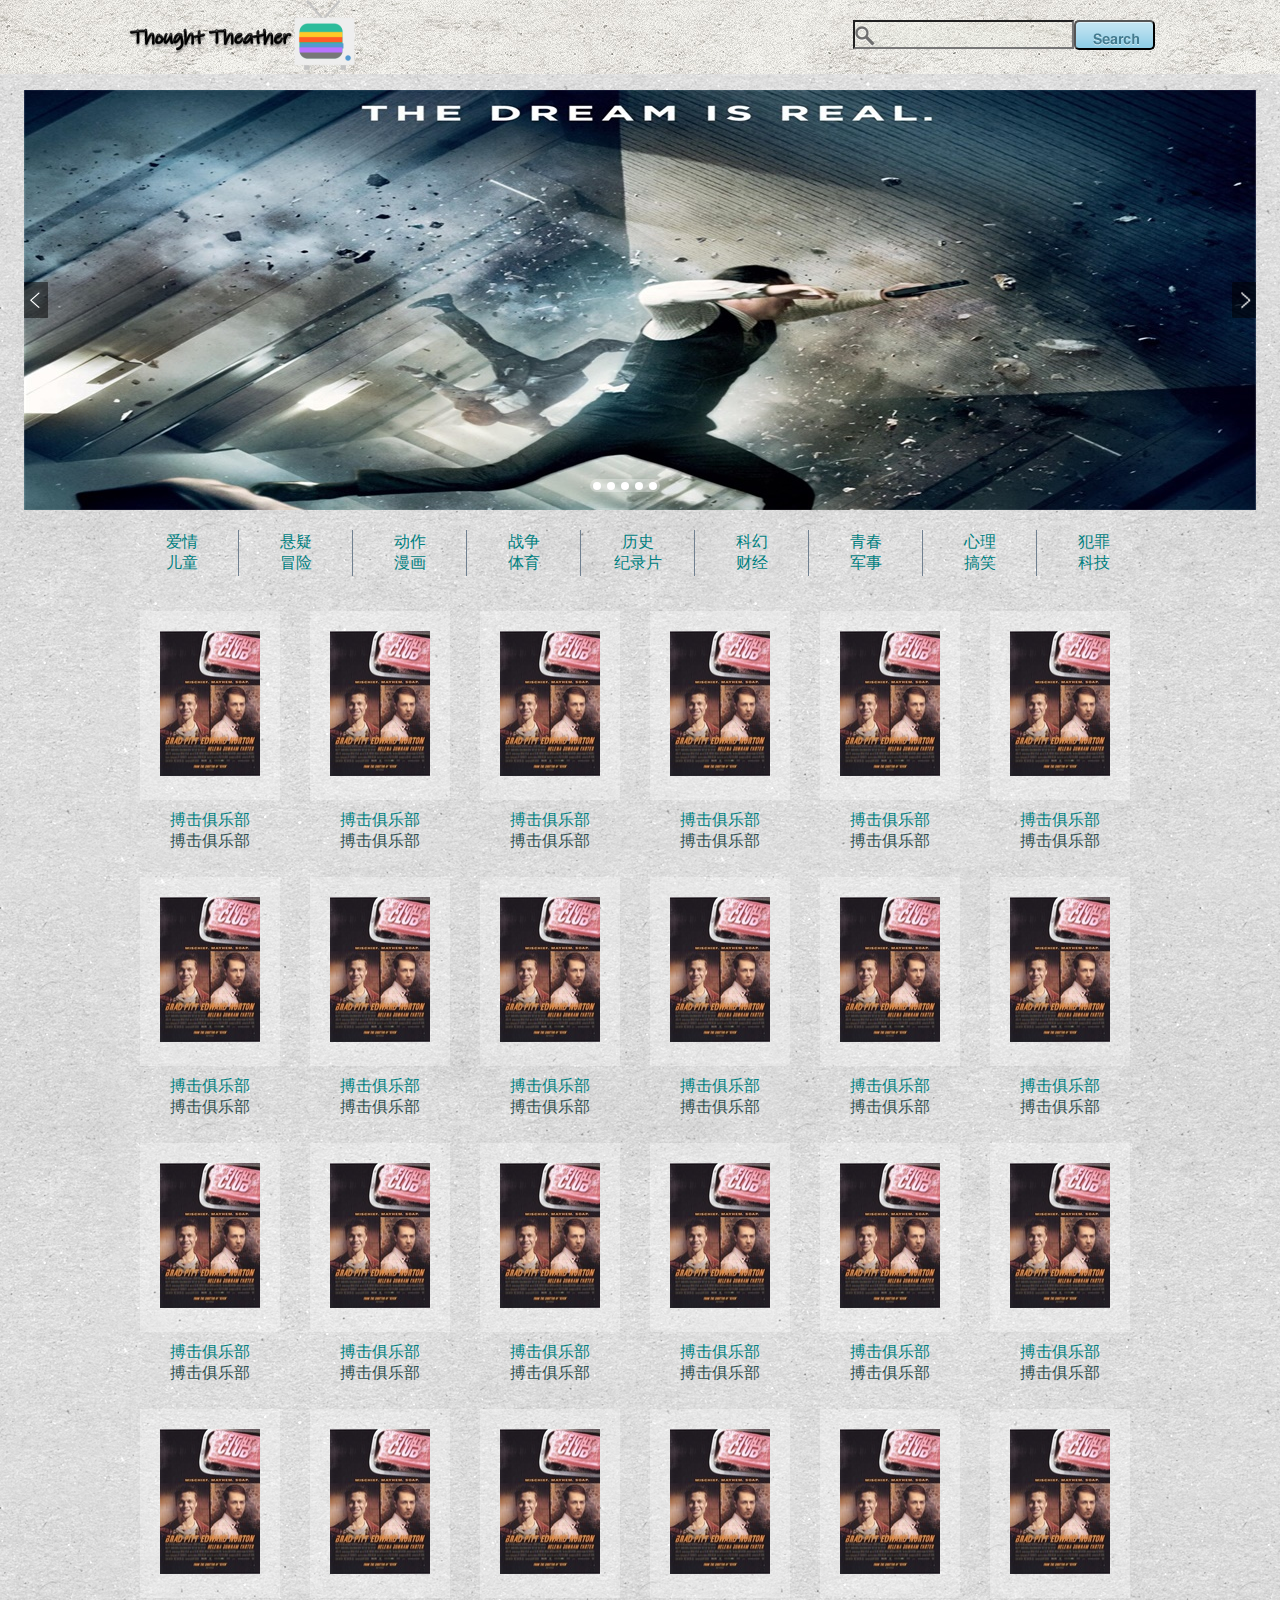
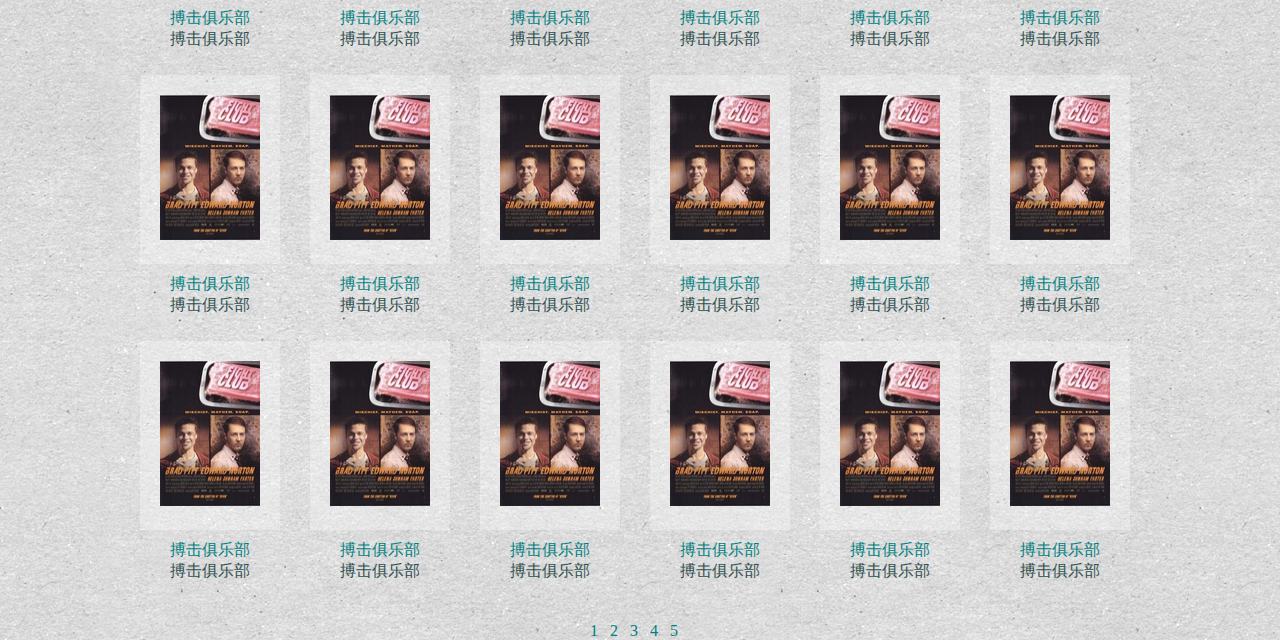
<file: html/index.html>
<!DOCTYPE html>
<html>
  <head>
    <title>
      Thoughtworks Theather
    </title>
    <meta charset="utf-8"/>
    <meta name="viewport" content="width=device-width,initial-scale=1"/>
    <link rel="stylesheet" type="text/css" href="../css/index.css"/>
  </head>
  <body>
    <div class="header">
      <div class="header_inner">
        <div class="logo">
          <a href="http:www.thoughtworks.com">
            <img src="../images/header/logo.png" width="238" height="70"/>
          </a>
        </div>
        <div class="search">
          <div class="search_inner">
            <input type="text"/>
            <button></button>
          </div>
        </div>
      </div>
    </div>
    <div class="banner">
      <a href="" class="banner_pic"></a>
      <a href="" class="left_btn"></a>
      <a href="" class="right_btn"></a>
        <ul class="banner_bottom_btn">
          <li><a href=""></a></li>
          <li><a href=""></a></li>
          <li><a href=""></a></li>
          <li><a href=""></a></li>
          <li><a href=""></a></li>
        </ul>
    </div>
    <div class="main">
    	<div class="nav">
    		<div class="nav_inner">
    			<ul>
        			<li>
    					<a href="">爱情</a>
    					<a href="">儿童</a>
    				</li>
    				<li>
    					<a href="">悬疑</a>
    					<a href="">冒险</a>
    				</li>
    				<li>
    					<a href="">动作</a>
    					<a href="">漫画</a>
   		 			</li>
    				<li>
    					<a href="">战争</a>
    					<a href="">体育</a>
    				</li>
    				<li>
    					<a href="">历史</a>
    					<a href="">纪录片</a>
    				</li>
    				<li>
    					<a href="">科幻</a>
    					<a href="">财经</a>
    				</li>
    				<li>
    					<a href="">青春</a>
    					<a href="">军事</a>
   		 			</li>
    				<li>
    					<a href="">心理</a>
    					<a href="">搞笑</a>
    				</li>
  	  				<li>
    					<a href="">犯罪</a>
    					<a href="">科技</a>
    				</li>				
    			</ul>
    		</div>
    	</div>
    	<div class="content">
    		<div class="content_inner">
    			<ul>
    				<li>
    					<a href="" class="images">
    						<img src="../images/poster/poster_fight_club.jpg" width="100" height="145">
    					</a>
    					<div class="text">
    						<p>
    							<a href="">搏击俱乐部</a>
    							<p>搏击俱乐部</p>
    						</p>
    					</div>
    					<a href="" class="images">
    						<img src="../images/poster/poster_fight_club.jpg" width="100" height="145">
    					</a>
    					<div class="text">
    						<p>
    							<a href="">搏击俱乐部</a>
    							<p>搏击俱乐部</p>
    						</p>
    					</div>
    					<a href="" class="images">
    						<img src="../images/poster/poster_fight_club.jpg" width="100" height="145">
    					</a>
    					<div class="text">
    						<p>
    							<a href="">搏击俱乐部</a>
    							<p>搏击俱乐部</p>
    						</p>
    					</div>
    					<a href="" class="images">
    						<img src="../images/poster/poster_fight_club.jpg" width="100" height="145">
    					</a>
    					<div class="text">
    						<p>
    							<a href="">搏击俱乐部</a>
    							<p>搏击俱乐部</p>
    						</p>
    					</div>
    					<a href="" class="images">
    						<img src="../images/poster/poster_fight_club.jpg" width="100" height="145">
    					</a>
    					<div class="text">
    						<p>
    							<a href="">搏击俱乐部</a>
    							<p>搏击俱乐部</p>
    						</p>
    					</div>
    					<a href="" class="images">
    						<img src="../images/poster/poster_fight_club.jpg" width="100" height="145">
    					</a>
    					<div class="text">
    						<p>
    							<a href="">搏击俱乐部</a>
    							<p>搏击俱乐部</p>
    						</p>
    					</div>
    				</li>
    				<li>
    					<a href="" class="images">
    						<img src="../images/poster/poster_fight_club.jpg" width="100" height="145">
    					</a>
    					<div class="text">
    						<p>
    							<a href="">搏击俱乐部</a>
    							<p>搏击俱乐部</p>
    						</p>
    					</div>
    					<a href="" class="images">
    						<img src="../images/poster/poster_fight_club.jpg" width="100" height="145">
    					</a>
    					<div class="text">
    						<p>
    							<a href="">搏击俱乐部</a>
    							<p>搏击俱乐部</p>
    						</p>
    					</div>
    					<a href="" class="images">
    						<img src="../images/poster/poster_fight_club.jpg" width="100" height="145">
    					</a>
    					<div class="text">
    						<p>
    							<a href="">搏击俱乐部</a>
    							<p>搏击俱乐部</p>
    						</p>
    					</div>
    					<a href="" class="images">
    						<img src="../images/poster/poster_fight_club.jpg" width="100" height="145">
    					</a>
    					<div class="text">
    						<p>
    							<a href="">搏击俱乐部</a>
    							<p>搏击俱乐部</p>
    						</p>
    					</div>
    					<a href="" class="images">
    						<img src="../images/poster/poster_fight_club.jpg" width="100" height="145">
    					</a>
    					<div class="text">
    						<p>
    							<a href="">搏击俱乐部</a>
    							<p>搏击俱乐部</p>
    						</p>
    					</div>
    					<a href="" class="images">
    						<img src="../images/poster/poster_fight_club.jpg" width="100" height="145">
    					</a>
    					<div class="text">
    						<p>
    							<a href="">搏击俱乐部</a>
    							<p>搏击俱乐部</p>
    						</p>
    					</div>
    				</li>
    				<li>
    					<a href="" class="images">
    						<img src="../images/poster/poster_fight_club.jpg" width="100" height="145">
    					</a>
    					<div class="text">
    						<p>
    							<a href="">搏击俱乐部</a>
    							<p>搏击俱乐部</p>
    						</p>
    					</div>
    					<a href="" class="images">
    						<img src="../images/poster/poster_fight_club.jpg" width="100" height="145">
    					</a>
    					<div class="text">
    						<p>
    							<a href="">搏击俱乐部</a>
    							<p>搏击俱乐部</p>
    						</p>
    					</div>
    					<a href="" class="images">
    						<img src="../images/poster/poster_fight_club.jpg" width="100" height="145">
    					</a>
    					<div class="text">
    						<p>
    							<a href="">搏击俱乐部</a>
    							<p>搏击俱乐部</p>
    						</p>
    					</div>
    					<a href="" class="images">
    						<img src="../images/poster/poster_fight_club.jpg" width="100" height="145">
    					</a>
    					<div class="text">
    						<p>
    							<a href="">搏击俱乐部</a>
    							<p>搏击俱乐部</p>
    						</p>
    					</div>
    					<a href="" class="images">
    						<img src="../images/poster/poster_fight_club.jpg" width="100" height="145">
    					</a>
    					<div class="text">
    						<p>
    							<a href="">搏击俱乐部</a>
    							<p>搏击俱乐部</p>
    						</p>
    					</div>
    					<a href="" class="images">
    						<img src="../images/poster/poster_fight_club.jpg" width="100" height="145">
    					</a>
    					<div class="text">
    						<p>
    							<a href="">搏击俱乐部</a>
    							<p>搏击俱乐部</p>
    						</p>
    					</div>
    				</li>
    				<li>
    					<a href="" class="images">
    						<img src="../images/poster/poster_fight_club.jpg" width="100" height="145">
    					</a>
    					<div class="text">
    						<p>
    							<a href="">搏击俱乐部</a>
    							<p>搏击俱乐部</p>
    						</p>
    					</div>
    					<a href="" class="images">
    						<img src="../images/poster/poster_fight_club.jpg" width="100" height="145">
    					</a>
    					<div class="text">
    						<p>
    							<a href="">搏击俱乐部</a>
    							<p>搏击俱乐部</p>
    						</p>
    					</div>
    					<a href="" class="images">
    						<img src="../images/poster/poster_fight_club.jpg" width="100" height="145">
    					</a>
    					<div class="text">
    						<p>
    							<a href="">搏击俱乐部</a>
    							<p>搏击俱乐部</p>
    						</p>
    					</div>
    					<a href="" class="images">
    						<img src="../images/poster/poster_fight_club.jpg" width="100" height="145">
    					</a>
    					<div class="text">
    						<p>
    							<a href="">搏击俱乐部</a>
    							<p>搏击俱乐部</p>
    						</p>
    					</div>
    					<a href="" class="images">
    						<img src="../images/poster/poster_fight_club.jpg" width="100" height="145">
    					</a>
    					<div class="text">
    						<p>
    							<a href="">搏击俱乐部</a>
    							<p>搏击俱乐部</p>
    						</p>
    					</div>
    					<a href="" class="images">
    						<img src="../images/poster/poster_fight_club.jpg" width="100" height="145">
    					</a>
    					<div class="text">
    						<p>
    							<a href="">搏击俱乐部</a>
    							<p>搏击俱乐部</p>
    						</p>
    					</div>
    				</li>
    				<li>
    					<a href="" class="images">
    						<img src="../images/poster/poster_fight_club.jpg" width="100" height="145">
    					</a>
    					<div class="text">
    						<p>
    							<a href="">搏击俱乐部</a>
    							<p>搏击俱乐部</p>
    						</p>
    					</div>
    					<a href="" class="images">
    						<img src="../images/poster/poster_fight_club.jpg" width="100" height="145">
    					</a>
    					<div class="text">
    						<p>
    							<a href="">搏击俱乐部</a>
    							<p>搏击俱乐部</p>
    						</p>
    					</div>
    					<a href="" class="images">
    						<img src="../images/poster/poster_fight_club.jpg" width="100" height="145">
    					</a>
    					<div class="text">
    						<p>
    							<a href="">搏击俱乐部</a>
    							<p>搏击俱乐部</p>
    						</p>
    					</div>
    					<a href="" class="images">
    						<img src="../images/poster/poster_fight_club.jpg" width="100" height="145">
    					</a>
    					<div class="text">
    						<p>
    							<a href="">搏击俱乐部</a>
    							<p>搏击俱乐部</p>
    						</p>
    					</div>
    					<a href="" class="images">
    						<img src="../images/poster/poster_fight_club.jpg" width="100" height="145">
    					</a>
    					<div class="text">
    						<p>
    							<a href="">搏击俱乐部</a>
    							<p>搏击俱乐部</p>
    						</p>
    					</div>
    					<a href="" class="images">
    						<img src="../images/poster/poster_fight_club.jpg" width="100" height="145">
    					</a>
    					<div class="text">
    						<p>
    							<a href="">搏击俱乐部</a>
    							<p>搏击俱乐部</p>
    						</p>
    					</div>
    				</li>
    				<li>
    					<a href="" class="images">
    						<img src="../images/poster/poster_fight_club.jpg" width="100" height="145">
    					</a>
    					<div class="text">
    						<p>
    							<a href="">搏击俱乐部</a>
    							<p>搏击俱乐部</p>
    						</p>
    					</div>
    					<a href="" class="images">
    						<img src="../images/poster/poster_fight_club.jpg" width="100" height="145">
    					</a>
    					<div class="text">
    						<p>
    							<a href="">搏击俱乐部</a>
    							<p>搏击俱乐部</p>
    						</p>
    					</div>
    					<a href="" class="images">
    						<img src="../images/poster/poster_fight_club.jpg" width="100" height="145">
    					</a>
    					<div class="text">
    						<p>
    							<a href="">搏击俱乐部</a>
    							<p>搏击俱乐部</p>
    						</p>
    					</div>
    					<a href="" class="images">
    						<img src="../images/poster/poster_fight_club.jpg" width="100" height="145">
    					</a>
    					<div class="text">
    						<p>
    							<a href="">搏击俱乐部</a>
    							<p>搏击俱乐部</p>
    						</p>
    					</div>
    					<a href="" class="images">
    						<img src="../images/poster/poster_fight_club.jpg" width="100" height="145">
    					</a>
    					<div class="text">
    						<p>
    							<a href="">搏击俱乐部</a>
    							<p>搏击俱乐部</p>
    						</p>
    					</div>
    					<a href="" class="images">
    						<img src="../images/poster/poster_fight_club.jpg" width="100" height="145">
    					</a>
    					<div class="text">
    						<p>
    							<a href="">搏击俱乐部</a>
    							<p>搏击俱乐部</p>
    						</p>
    					</div>
    				</li>
    			</ul>
    		</div>
    	</div>
    </div>
    <div class="footer">
    	<div class="button">
    		<ul>
    			<li><a href="">1</a></li>
    			<li><a href="">2</a></li>
    			<li><a href="">3</a></li>
    			<li><a href="">4</a></li>
    			<li><a href="">5</a></li>
    		</ul>
    	</div>
    </div>
  </body>
</html>
</file>
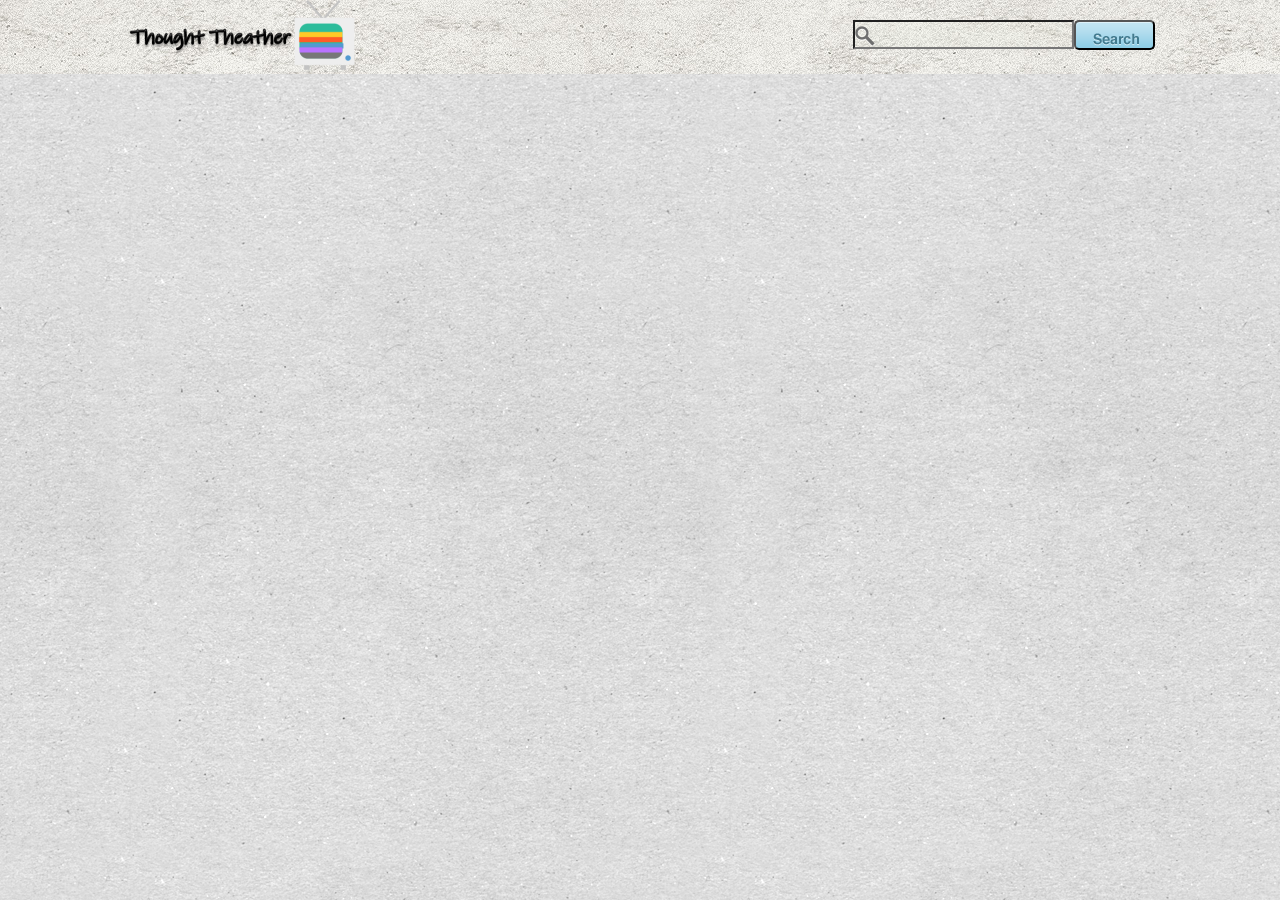
<file: html/index_details.html>
<!DOCTYPE html>
<html>
  <head>
    <title>Thought Theather Details</title>
    <meta charset="utf-8"/>
    <meta name="viewport" content="width=device-width,initial-scale=1"/>
    <link rel="stylesheet" type="text/css" href="../css/index_details.css"/>
  </head>
  <body>
    <div class="header">
      <div class="header_inner">
        <div class="logo">
          <a href="http:www.thoughtworks.com">
            <img src="../images/header/logo.png" width="238" height="70"/>
          </a>
        </div>
        <div class="search">
          <div class="search_inner">
            <input type="text"/>
            <button></button>
          </div>
        </div>
      </div>
    </div>
    <div class="footer">
    	<div class="button">
    		<ul>
    			<li><a href="">1</a></li>
    			<li><a href="">2</a></li>
    			<li><a href="">3</a></li>
    			<li><a href="">4</a></li>
    			<li><a href="">5</a></li>
    		</ul>
    	</div>
    </div>
  </body>
</html>
</file>
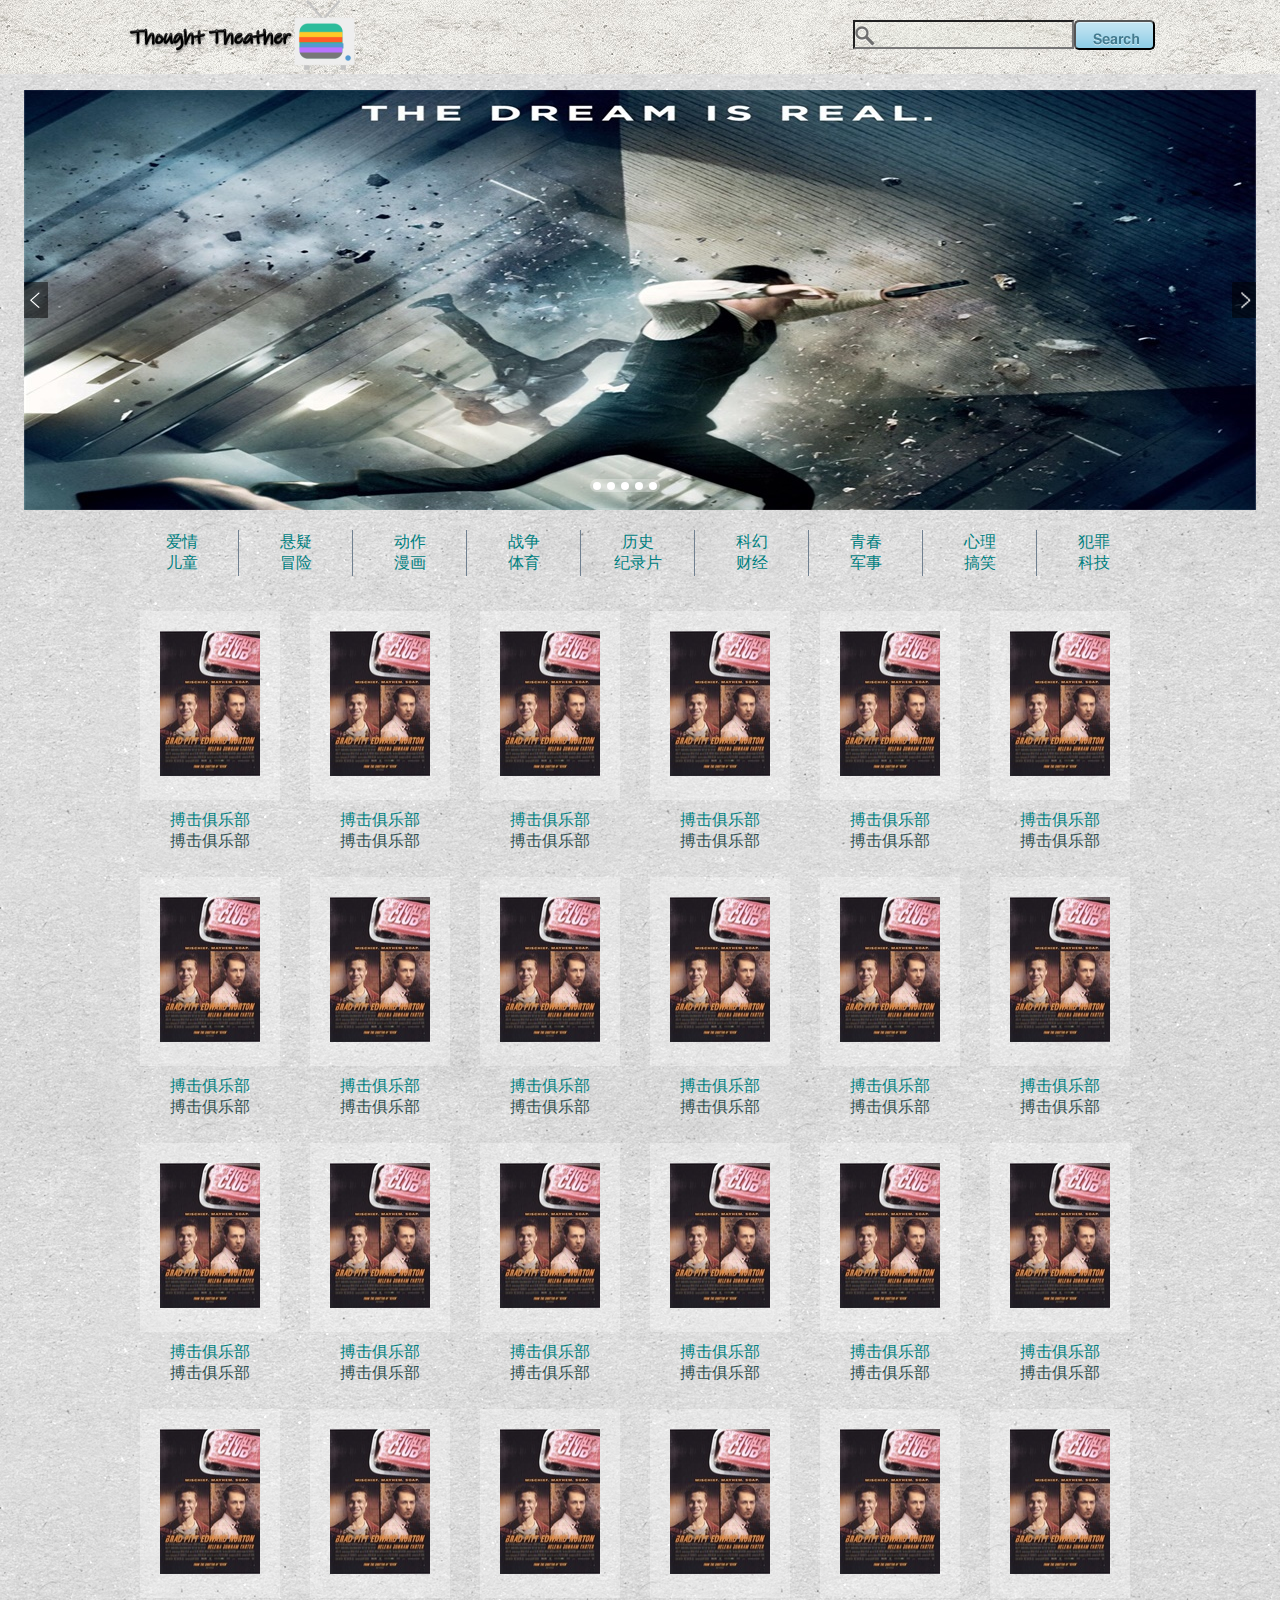
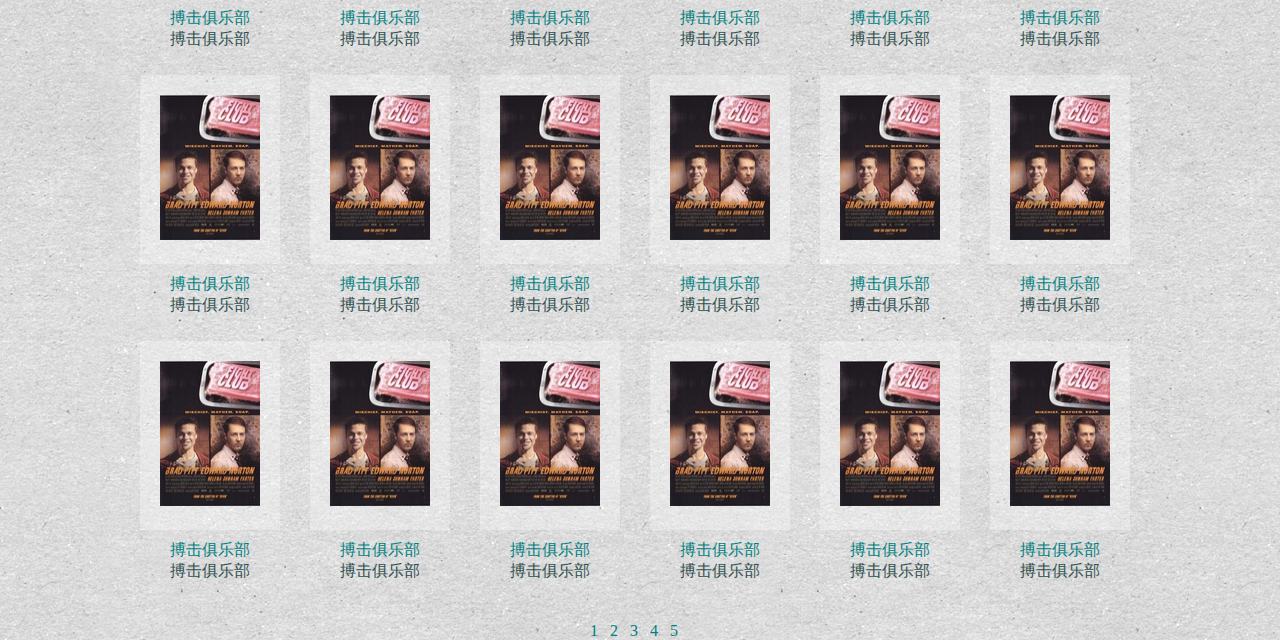
<file: html/index_home.html>
<!DOCTYPE html>
<html>
  <head>
    <title>
      Thoughtworks Theather
    </title>
    <meta charset="utf-8"/>
    <meta name="viewport" content="width=device-width,initial-scale=1"/>
    <link rel="stylesheet" type="text/css" href="../css/index_home.css"/>
  </head>
  <body>
    <div class="header">
      <div class="header_inner">
        <div class="logo">
          <a href="http:www.thoughtworks.com">
            <img src="../images/header/logo.png" width="238" height="70"/>
          </a>
        </div>
        <div class="search">
          <div class="search_inner">
            <input type="text"/>
            <button></button>
          </div>
        </div>
      </div>
    </div>
    <div class="banner">
      <a href="" class="banner_pic"></a>
      <a href="" class="left_btn"></a>
      <a href="" class="right_btn"></a>
        <ul class="banner_bottom_btn">
          <li><a href=""></a></li>
          <li><a href=""></a></li>
          <li><a href=""></a></li>
          <li><a href=""></a></li>
          <li><a href=""></a></li>
        </ul>
    </div>
    <div class="main">
    	<div class="nav">
    		<div class="nav_inner">
    			<ul>
        			<li>
    					<a href="">爱情</a>
    					<a href="">儿童</a>
    				</li>
    				<li>
    					<a href="">悬疑</a>
    					<a href="">冒险</a>
    				</li>
    				<li>
    					<a href="">动作</a>
    					<a href="">漫画</a>
   		 			</li>
    				<li>
    					<a href="">战争</a>
    					<a href="">体育</a>
    				</li>
    				<li>
    					<a href="">历史</a>
    					<a href="">纪录片</a>
    				</li>
    				<li>
    					<a href="">科幻</a>
    					<a href="">财经</a>
    				</li>
    				<li>
    					<a href="">青春</a>
    					<a href="">军事</a>
   		 			</li>
    				<li>
    					<a href="">心理</a>
    					<a href="">搞笑</a>
    				</li>
  	  				<li>
    					<a href="">犯罪</a>
    					<a href="">科技</a>
    				</li>				
    			</ul>
    		</div>
    	</div>
    	<div class="content">
    		<div class="content_inner">
    			<ul>
    				<li>
    					<a href="" class="images">
    						<img src="../images/poster/poster_fight_club.jpg" width="100" height="145">
    					</a>
    					<div class="text">
    						<p>
    							<a href="">搏击俱乐部</a>
    							<p>搏击俱乐部</p>
    						</p>
    					</div>
    					<a href="" class="images">
    						<img src="../images/poster/poster_fight_club.jpg" width="100" height="145">
    					</a>
    					<div class="text">
    						<p>
    							<a href="">搏击俱乐部</a>
    							<p>搏击俱乐部</p>
    						</p>
    					</div>
    					<a href="" class="images">
    						<img src="../images/poster/poster_fight_club.jpg" width="100" height="145">
    					</a>
    					<div class="text">
    						<p>
    							<a href="">搏击俱乐部</a>
    							<p>搏击俱乐部</p>
    						</p>
    					</div>
    					<a href="" class="images">
    						<img src="../images/poster/poster_fight_club.jpg" width="100" height="145">
    					</a>
    					<div class="text">
    						<p>
    							<a href="">搏击俱乐部</a>
    							<p>搏击俱乐部</p>
    						</p>
    					</div>
    					<a href="" class="images">
    						<img src="../images/poster/poster_fight_club.jpg" width="100" height="145">
    					</a>
    					<div class="text">
    						<p>
    							<a href="">搏击俱乐部</a>
    							<p>搏击俱乐部</p>
    						</p>
    					</div>
    					<a href="" class="images">
    						<img src="../images/poster/poster_fight_club.jpg" width="100" height="145">
    					</a>
    					<div class="text">
    						<p>
    							<a href="">搏击俱乐部</a>
    							<p>搏击俱乐部</p>
    						</p>
    					</div>
    				</li>
    				<li>
    					<a href="" class="images">
    						<img src="../images/poster/poster_fight_club.jpg" width="100" height="145">
    					</a>
    					<div class="text">
    						<p>
    							<a href="">搏击俱乐部</a>
    							<p>搏击俱乐部</p>
    						</p>
    					</div>
    					<a href="" class="images">
    						<img src="../images/poster/poster_fight_club.jpg" width="100" height="145">
    					</a>
    					<div class="text">
    						<p>
    							<a href="">搏击俱乐部</a>
    							<p>搏击俱乐部</p>
    						</p>
    					</div>
    					<a href="" class="images">
    						<img src="../images/poster/poster_fight_club.jpg" width="100" height="145">
    					</a>
    					<div class="text">
    						<p>
    							<a href="">搏击俱乐部</a>
    							<p>搏击俱乐部</p>
    						</p>
    					</div>
    					<a href="" class="images">
    						<img src="../images/poster/poster_fight_club.jpg" width="100" height="145">
    					</a>
    					<div class="text">
    						<p>
    							<a href="">搏击俱乐部</a>
    							<p>搏击俱乐部</p>
    						</p>
    					</div>
    					<a href="" class="images">
    						<img src="../images/poster/poster_fight_club.jpg" width="100" height="145">
    					</a>
    					<div class="text">
    						<p>
    							<a href="">搏击俱乐部</a>
    							<p>搏击俱乐部</p>
    						</p>
    					</div>
    					<a href="" class="images">
    						<img src="../images/poster/poster_fight_club.jpg" width="100" height="145">
    					</a>
    					<div class="text">
    						<p>
    							<a href="">搏击俱乐部</a>
    							<p>搏击俱乐部</p>
    						</p>
    					</div>
    				</li>
    				<li>
    					<a href="" class="images">
    						<img src="../images/poster/poster_fight_club.jpg" width="100" height="145">
    					</a>
    					<div class="text">
    						<p>
    							<a href="">搏击俱乐部</a>
    							<p>搏击俱乐部</p>
    						</p>
    					</div>
    					<a href="" class="images">
    						<img src="../images/poster/poster_fight_club.jpg" width="100" height="145">
    					</a>
    					<div class="text">
    						<p>
    							<a href="">搏击俱乐部</a>
    							<p>搏击俱乐部</p>
    						</p>
    					</div>
    					<a href="" class="images">
    						<img src="../images/poster/poster_fight_club.jpg" width="100" height="145">
    					</a>
    					<div class="text">
    						<p>
    							<a href="">搏击俱乐部</a>
    							<p>搏击俱乐部</p>
    						</p>
    					</div>
    					<a href="" class="images">
    						<img src="../images/poster/poster_fight_club.jpg" width="100" height="145">
    					</a>
    					<div class="text">
    						<p>
    							<a href="">搏击俱乐部</a>
    							<p>搏击俱乐部</p>
    						</p>
    					</div>
    					<a href="" class="images">
    						<img src="../images/poster/poster_fight_club.jpg" width="100" height="145">
    					</a>
    					<div class="text">
    						<p>
    							<a href="">搏击俱乐部</a>
    							<p>搏击俱乐部</p>
    						</p>
    					</div>
    					<a href="" class="images">
    						<img src="../images/poster/poster_fight_club.jpg" width="100" height="145">
    					</a>
    					<div class="text">
    						<p>
    							<a href="">搏击俱乐部</a>
    							<p>搏击俱乐部</p>
    						</p>
    					</div>
    				</li>
    				<li>
    					<a href="" class="images">
    						<img src="../images/poster/poster_fight_club.jpg" width="100" height="145">
    					</a>
    					<div class="text">
    						<p>
    							<a href="">搏击俱乐部</a>
    							<p>搏击俱乐部</p>
    						</p>
    					</div>
    					<a href="" class="images">
    						<img src="../images/poster/poster_fight_club.jpg" width="100" height="145">
    					</a>
    					<div class="text">
    						<p>
    							<a href="">搏击俱乐部</a>
    							<p>搏击俱乐部</p>
    						</p>
    					</div>
    					<a href="" class="images">
    						<img src="../images/poster/poster_fight_club.jpg" width="100" height="145">
    					</a>
    					<div class="text">
    						<p>
    							<a href="">搏击俱乐部</a>
    							<p>搏击俱乐部</p>
    						</p>
    					</div>
    					<a href="" class="images">
    						<img src="../images/poster/poster_fight_club.jpg" width="100" height="145">
    					</a>
    					<div class="text">
    						<p>
    							<a href="">搏击俱乐部</a>
    							<p>搏击俱乐部</p>
    						</p>
    					</div>
    					<a href="" class="images">
    						<img src="../images/poster/poster_fight_club.jpg" width="100" height="145">
    					</a>
    					<div class="text">
    						<p>
    							<a href="">搏击俱乐部</a>
    							<p>搏击俱乐部</p>
    						</p>
    					</div>
    					<a href="" class="images">
    						<img src="../images/poster/poster_fight_club.jpg" width="100" height="145">
    					</a>
    					<div class="text">
    						<p>
    							<a href="">搏击俱乐部</a>
    							<p>搏击俱乐部</p>
    						</p>
    					</div>
    				</li>
    				<li>
    					<a href="" class="images">
    						<img src="../images/poster/poster_fight_club.jpg" width="100" height="145">
    					</a>
    					<div class="text">
    						<p>
    							<a href="">搏击俱乐部</a>
    							<p>搏击俱乐部</p>
    						</p>
    					</div>
    					<a href="" class="images">
    						<img src="../images/poster/poster_fight_club.jpg" width="100" height="145">
    					</a>
    					<div class="text">
    						<p>
    							<a href="">搏击俱乐部</a>
    							<p>搏击俱乐部</p>
    						</p>
    					</div>
    					<a href="" class="images">
    						<img src="../images/poster/poster_fight_club.jpg" width="100" height="145">
    					</a>
    					<div class="text">
    						<p>
    							<a href="">搏击俱乐部</a>
    							<p>搏击俱乐部</p>
    						</p>
    					</div>
    					<a href="" class="images">
    						<img src="../images/poster/poster_fight_club.jpg" width="100" height="145">
    					</a>
    					<div class="text">
    						<p>
    							<a href="">搏击俱乐部</a>
    							<p>搏击俱乐部</p>
    						</p>
    					</div>
    					<a href="" class="images">
    						<img src="../images/poster/poster_fight_club.jpg" width="100" height="145">
    					</a>
    					<div class="text">
    						<p>
    							<a href="">搏击俱乐部</a>
    							<p>搏击俱乐部</p>
    						</p>
    					</div>
    					<a href="" class="images">
    						<img src="../images/poster/poster_fight_club.jpg" width="100" height="145">
    					</a>
    					<div class="text">
    						<p>
    							<a href="">搏击俱乐部</a>
    							<p>搏击俱乐部</p>
    						</p>
    					</div>
    				</li>
    				<li>
    					<a href="" class="images">
    						<img src="../images/poster/poster_fight_club.jpg" width="100" height="145">
    					</a>
    					<div class="text">
    						<p>
    							<a href="">搏击俱乐部</a>
    							<p>搏击俱乐部</p>
    						</p>
    					</div>
    					<a href="" class="images">
    						<img src="../images/poster/poster_fight_club.jpg" width="100" height="145">
    					</a>
    					<div class="text">
    						<p>
    							<a href="">搏击俱乐部</a>
    							<p>搏击俱乐部</p>
    						</p>
    					</div>
    					<a href="" class="images">
    						<img src="../images/poster/poster_fight_club.jpg" width="100" height="145">
    					</a>
    					<div class="text">
    						<p>
    							<a href="">搏击俱乐部</a>
    							<p>搏击俱乐部</p>
    						</p>
    					</div>
    					<a href="" class="images">
    						<img src="../images/poster/poster_fight_club.jpg" width="100" height="145">
    					</a>
    					<div class="text">
    						<p>
    							<a href="">搏击俱乐部</a>
    							<p>搏击俱乐部</p>
    						</p>
    					</div>
    					<a href="" class="images">
    						<img src="../images/poster/poster_fight_club.jpg" width="100" height="145">
    					</a>
    					<div class="text">
    						<p>
    							<a href="">搏击俱乐部</a>
    							<p>搏击俱乐部</p>
    						</p>
    					</div>
    					<a href="" class="images">
    						<img src="../images/poster/poster_fight_club.jpg" width="100" height="145">
    					</a>
    					<div class="text">
    						<p>
    							<a href="">搏击俱乐部</a>
    							<p>搏击俱乐部</p>
    						</p>
    					</div>
    				</li>
    			</ul>
    		</div>
    	</div>
    </div>
    <div class="footer">
    	<div class="button">
    		<ul>
    			<li><a href="">1</a></li>
    			<li><a href="">2</a></li>
    			<li><a href="">3</a></li>
    			<li><a href="">4</a></li>
    			<li><a href="">5</a></li>
    		</ul>
    	</div>
    </div>
  </body>
</html>
</file>
<file: css/index.css>
* {
  margin: 0px;
  padding: 0px;
}

body {
  background: url(../images/background/bd_background.png);
}

a {
  text-decoration: none;
  display: block;
  color: rgba(0, 128, 128, 1);
}

a:hover {
  color: rgba(255, 255, 255, 1);
  background-color: rgba(0, 128, 128, 0.8);
}

li {
  list-style: none;
  float: left;
}

p {
  color: rgba( 47, 79, 79, 1);
}

.header {
  background: url(../images/background/hd_background.jpg);
  position: fixed;
  width: 100%;
  left: 0px;
  top: 0px;
  z-index: 1;
}

.header_inner, .nav_inner, .content_inner, .button {
  width: 1030px;
  margin: 0px auto;
  overflow: hidden;
}

.logo {
  float: left;
}

.search_inner {
  float: right;
  margin-top: 20px;
}

.search input {
  padding: 5px 20px;
  float: left;
  background: rgba(233, 238, 226, 0.2) url(../images/header/search.png) no-repeat left bottom;
  outline: none;
}

.search button {
  width: 81px;
  height: 30px;
  background: url(../images/header/search_btn.png);
  outline: none;
  border-radius: 5px;
  float: left;
}

.search button:hover {
  background: url(../images/header/search_btn_active.png);
}

.banner {
  position: relative;
  width: 1232px;
  height: 420px;
  margin: 90px auto 0px;
}

.banner a {
  position: absolute;
}

.banner_pic {
  background: url(../images/banner/banner_inception.jpg) no-repeat center center;
  width: 1232px;
  height: 420px;
}

.left_btn, .right_btn {
  width: 24px;
  height: 36px;
  top: 50%;
  margin-top: -18px;
}

.left_btn {
  background: url(../images/banner/banner_left.png) no-repeat;
  left: 0px;
}

.right_btn {
  background: url(../images/banner/banner_right.png) no-repeat;
  right: 0px;
}

.banner_bottom_btn {
  position: absolute;
  width: 70px;
  height: 13px;
  background-color: rgba(255, 255, 255, 0.3);
  bottom: 18px;
  left: 50%;
  margin-left: -50px;
  text-align: center;
  border-radius: 8px;
}

.banner_bottom_btn li {
  width: 8px;
  height: 8px;
  margin: 3px;
}

.banner_bottom_btn a {
  width: 8px;
  height: 8px;
  border-radius: 50%;
  background-color: rgba(255, 255, 255, 1);
}

.nav_inner {
  text-align: center;
  margin: 20px auto;
}

.nav_inner li {
  width: 63px;
  border-right: 1px solid rgba(112, 128, 144, 1);
  padding: 2px 25px;
}

.nav_inner li:last-child {
  border: none;
}

.content_inner .images {
  padding: 20px;
  background: rgba(255, 255, 255, 0.3);
}

.content_inner .images:hover {
  box-shadow: 5px 5px 10px 11px rgba(204, 204, 204, 1);
  transition: all 0.8s;
}

.content_inner li {
  margin: 15px;
}

.text {
  margin-bottom: 15px;
  padding: 10px 0px;
  text-align: center;
}

.footer .button {
  width: 100px;
}

.button a {
  width: 20px;
}
</file>
<file: css/index_details.css>
body {
  background: url(../images/background/bd_background.png);
}

a {
  text-decoration: none;
  display: block;
  color: rgba(0, 128, 128, 1);
}

a:hover {
  color: rgba(255, 255, 255, 1);
  background-color: rgba(0, 128, 128, 0.8);
}

li {
  list-style: none;
  float: left;
}

p {
  color: rgba( 47, 79, 79, 1);
}

.header {
  background: url(../images/background/hd_background.jpg);
  position: fixed;
  width: 100%;
  left: 0px;
  top: 0px;
  z-index: 1;
}

.header_inner, .content_inner, .button {
  width: 1030px;
  margin: 0px auto;
  overflow: hidden;
}

.logo {
  float: left;
}

.search_inner {
  float: right;
  margin-top: 20px;
}

.search input {
  padding: 5px 20px;
  float: left;
  background: rgba(233, 238, 226, 0.2) url(../images/header/search.png) no-repeat left bottom;
  outline: none;
}

.search button {
  width: 81px;
  height: 30px;
  background: url(../images/header/search_btn.png);
  outline: none;
  border-radius: 5px;
  float: left;
}

.search button:hover {
  background: url(../images/header/search_btn_active.png);
}

.footer .button {
  width: 100px;
}

.button a {
  width: 20px;
}
</file>
<file: css/index_home.css>
* {
  margin: 0px;
  padding: 0px;
}

body {
  background: url(../images/background/bd_background.png);
}

a {
  text-decoration: none;
  display: block;
  color: rgba(0, 128, 128, 1);
}

a:hover {
  color: rgba(255, 255, 255, 1);
  background-color: rgba(0, 128, 128, 0.8);
}

li {
  list-style: none;
  float: left;
}

p {
  color: rgba( 47, 79, 79, 1);
}

.header {
  background: url(../images/background/hd_background.jpg);
  position: fixed;
  width: 100%;
  left: 0px;
  top: 0px;
  z-index: 1;
}

.header_inner, .nav_inner, .content_inner, .button {
  width: 1030px;
  margin: 0px auto;
  overflow: hidden;
}

.logo {
  float: left;
}

.search_inner {
  float: right;
  margin-top: 20px;
}

.search input {
  padding: 5px 20px;
  float: left;
  background: rgba(233, 238, 226, 0.2) url(../images/header/search.png) no-repeat left bottom;
  outline: none;
}

.search button {
  width: 81px;
  height: 30px;
  background: url(../images/header/search_btn.png);
  outline: none;
  border-radius: 5px;
  float: left;
}

.search button:hover {
  background: url(../images/header/search_btn_active.png);
}

.banner {
  position: relative;
  width: 1232px;
  height: 420px;
  margin: 90px auto 0px;
}

.banner a {
  position: absolute;
}

.banner_pic {
  background: url(../images/banner/banner_inception.jpg) no-repeat center center;
  width: 1232px;
  height: 420px;
}

.left_btn, .right_btn {
  width: 24px;
  height: 36px;
  top: 50%;
  margin-top: -18px;
}

.left_btn {
  background: url(../images/banner/banner_left.png) no-repeat;
  left: 0px;
}

.right_btn {
  background: url(../images/banner/banner_right.png) no-repeat;
  right: 0px;
}

.banner_bottom_btn {
  position: absolute;
  width: 70px;
  height: 13px;
  background-color: rgba(255, 255, 255, 0.3);
  bottom: 18px;
  left: 50%;
  margin-left: -50px;
  text-align: center;
  border-radius: 8px;
}

.banner_bottom_btn li {
  width: 8px;
  height: 8px;
  margin: 3px;
}

.banner_bottom_btn a {
  width: 8px;
  height: 8px;
  border-radius: 50%;
  background-color: rgba(255, 255, 255, 1);
}

.nav_inner {
  text-align: center;
  margin: 20px auto;
}

.nav_inner li {
  width: 63px;
  border-right: 1px solid rgba(112, 128, 144, 1);
  padding: 2px 25px;
}

.nav_inner li:last-child {
  border: none;
}

.content_inner .images {
  padding: 20px;
  background: rgba(255, 255, 255, 0.3);
}

.content_inner .images:hover {
  box-shadow: 5px 5px 10px 11px rgba(204, 204, 204, 1);
  transition: all 0.8s;
}

.content_inner li {
  margin: 15px;
}

.text {
  margin-bottom: 15px;
  padding: 10px 0px;
  text-align: center;
}

.footer .button {
  width: 100px;
}

.button a {
  width: 20px;
}
</file>
